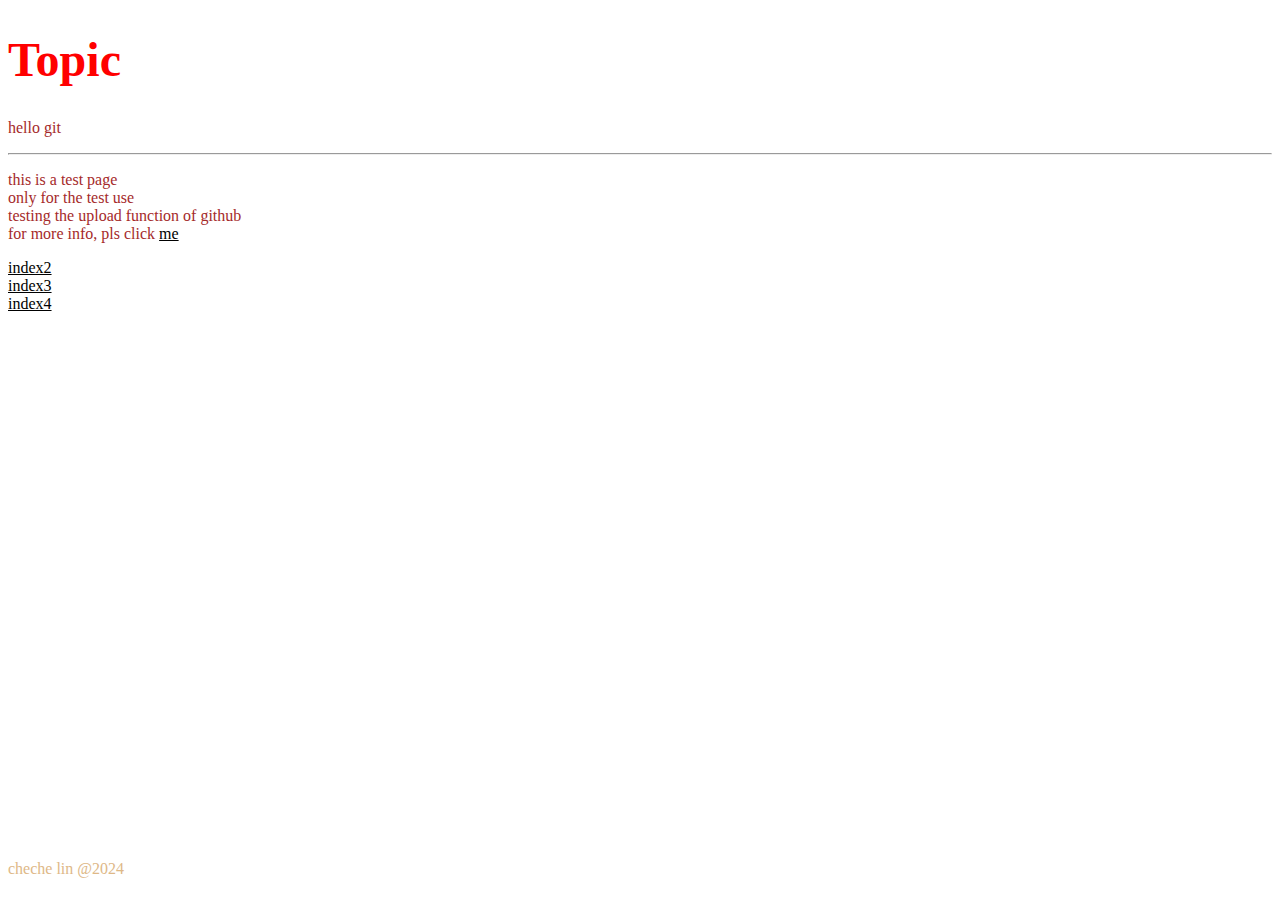
<file: index.html>
<!DOCTYPE html>
<html lang="en">
    <head>
        <meta charset="UTF-8">
        <meta name="viewport" content="width=device-width, initial-scale=1.0">
        <meta http-equiv="X-UA-Compatible" content="ie=edge">
        <title>The Git Test Page 2</title>
        <link rel="stylesheet" href="css/all.css">
    </head>
<body>
    <h1>Topic</h1>
    <p>hello git</p>
    <hr>
    <p>this is a test page<br>
    only for the test use<br>
    testing the upload function of github<br>
    for more info, pls click
        <a href="https://github.com/cclinjlin">
            me
        </a>
    </p>
    <a href="index2.html">index2</a><br>
    <a href="index3.html">index3</a><br>
    <a href="index4.html">index4</a><br>
    
    <footer>
        cheche lin @2024
    </footer>
</body>

</html>
</file>
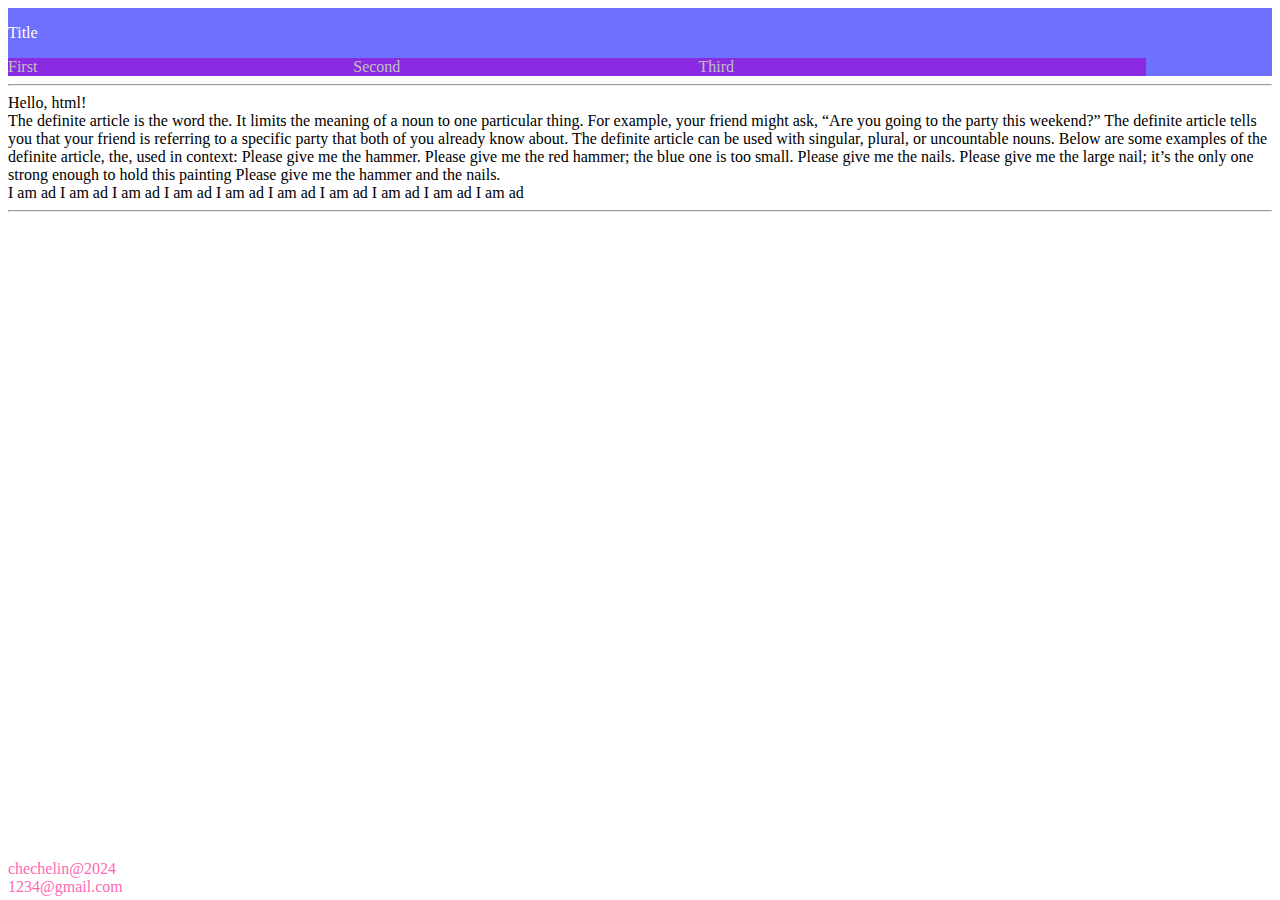
<file: index2.html>
<!DOCTYPE html>
<html lang="en">
    <head>
        <meta charset="UTF-8">
        <meta name="viewport" content="width=device-width, initial-scale=1.0">
        <meta http-equiv="X-UA-Compatible" content="ie=edge">
        <title>The Git Test Page</title>
        <link rel="stylesheet" href="css/all2.css">
    </head>
<body>
    <div id="section_post">
        <div id="header">
            <p>Title</p>
            <span style="width:30%;"></span>
            <div id="nav">
                <span>First</span>
                <span>Second</span>
                <span>Third</span>
            </div>
        </div>
        <hr>
        <div id="main">
            <div id="article">
                Hello, html!<br>
                The definite article is the word the. It limits the meaning of a noun to one 
                particular thing. For example, your friend might ask, “Are you going to the party this 
                weekend?” The definite article tells you that your friend is referring to a specific 
                party that both of you already know about. The definite article can be used with singular, 
                plural, or uncountable nouns. Below are some examples of the definite article, the, used in context:

                Please give me the hammer.
                Please give me the red hammer; the blue one is too small.
                Please give me the nails.
                Please give me the large nail; it’s the only one strong enough to hold this painting
                Please give me the hammer and the nails. 
            </div>
            <div id="aside">
                I am ad I am ad I am ad I am ad I am ad I am ad I am ad I am ad I am ad I am ad
            </div>
        </div>
        <hr>
        <div id="footer">
            <span>chechelin@2024</span>
            <div id="email">
                1234@gmail.com
            </div>
        </div>
    </div>
</body>

</html>
</file>
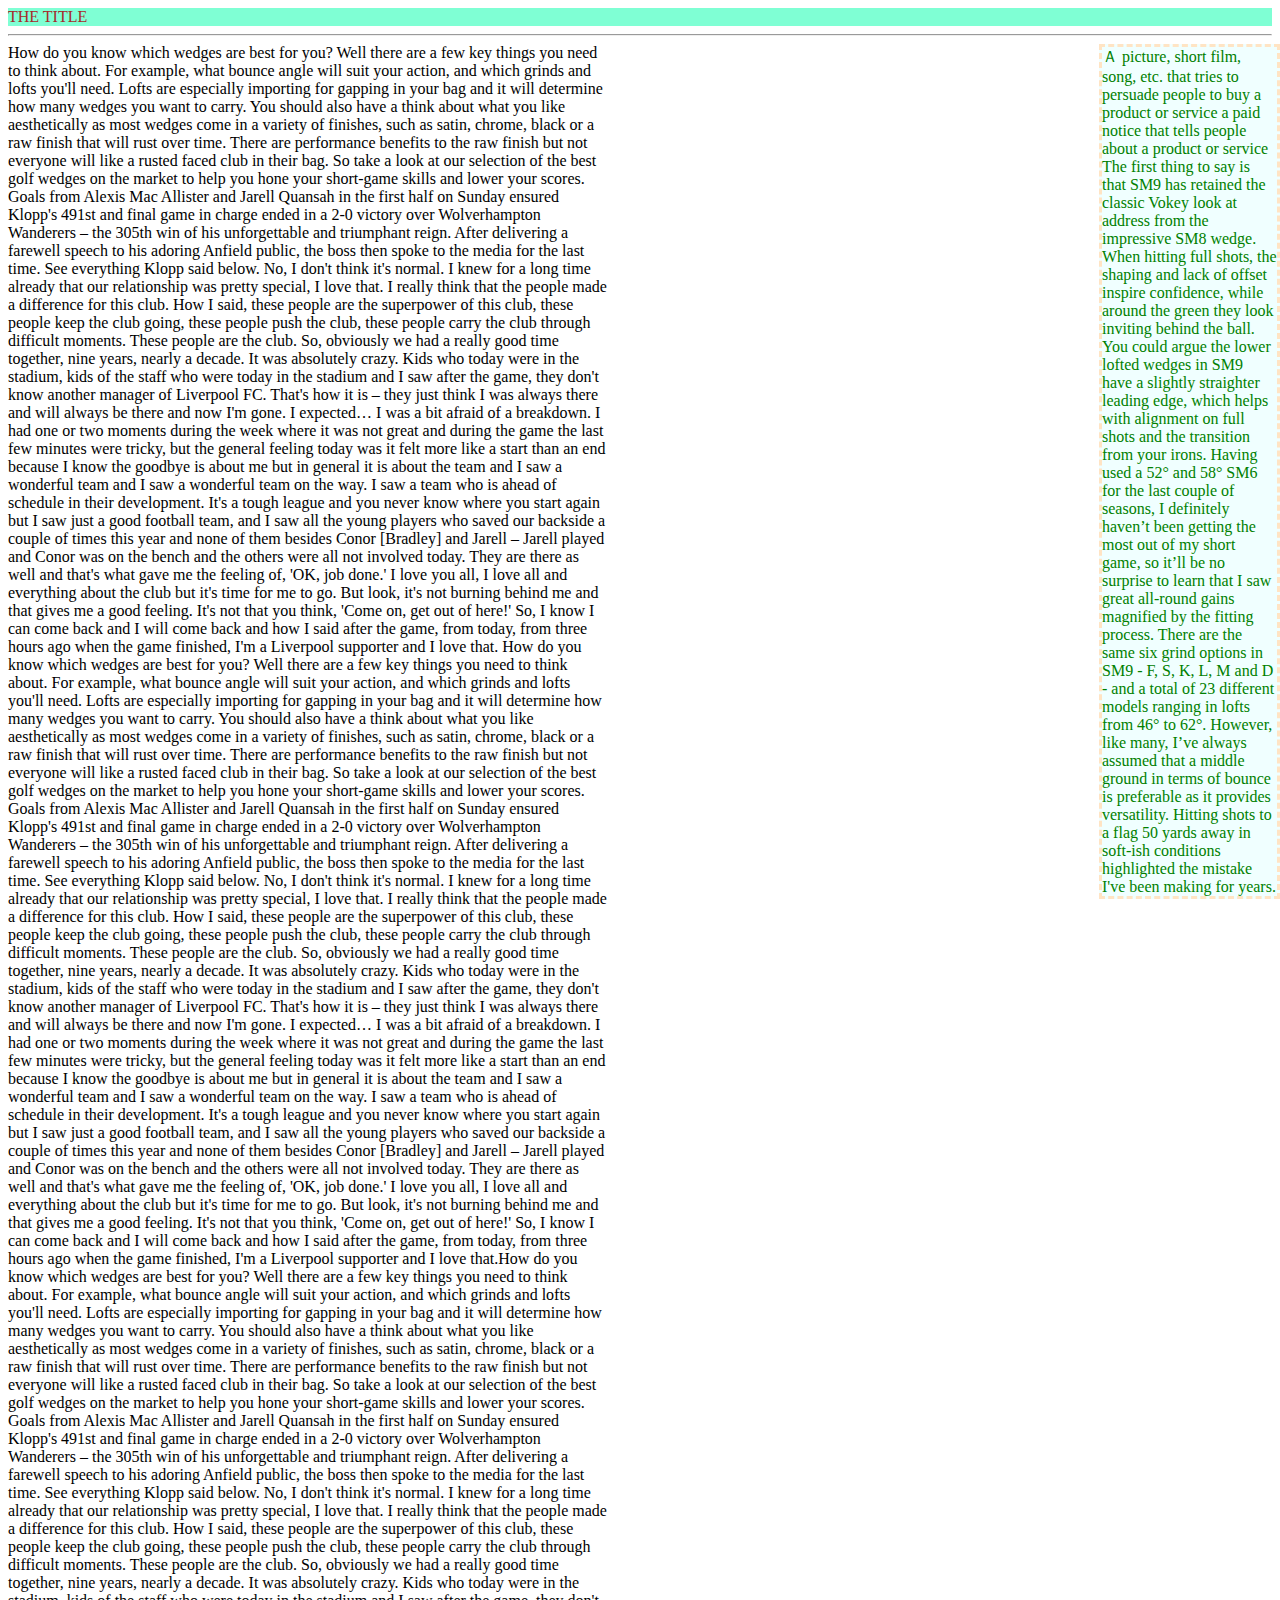
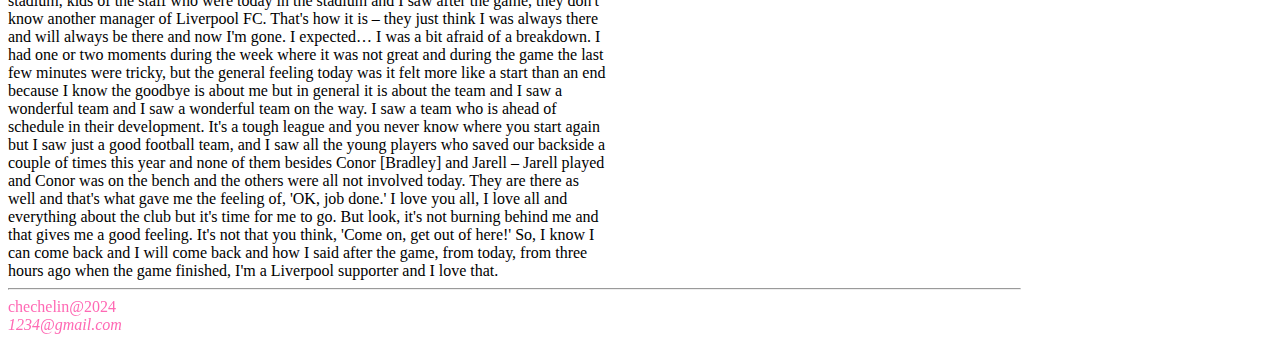
<file: index3.html>
<!DOCTYPE html>
<html>
    <head>
        <meta charset="UTF-8">
        <title>The Git Test Page</title>
        <link rel="stylesheet" href="css/all3.css">
    </head>
<body>
    <div>
        <header>
            <span>THE TITLE</span>
        </header>
        <hr />
        <main>
            <article>
                    How do you know which wedges are best for you? 
                Well there are a few key things you need to think 
                about. For example, what bounce angle will suit your
                action, and which grinds and lofts you'll need. 
                Lofts are especially importing for gapping in your 
                bag and it will determine how many wedges you want 
                to carry.
                You should also have a think about what you like aesthetically 
                as most wedges come in a variety of finishes, such as 
                satin, chrome, black or a raw finish that will rust over 
                time. There are performance benefits to the raw finish but 
                not everyone will like a rusted faced club in their bag. So 
                take a look at our selection of the best golf wedges on the 
                market to help you hone your short-game skills and lower 
                your scores.
                Goals from Alexis Mac Allister and Jarell Quansah in the first 
                half on Sunday ensured Klopp's 491st and final game in 
                charge ended in a 2-0 victory over Wolverhampton Wanderers 
                – the 305th win of his unforgettable and triumphant reign.

                After delivering a farewell speech to his adoring Anfield public, 
                the boss then spoke to the media for the last time.
                See everything Klopp said below.
                No, I don't think it's normal. I knew for a long time 
                already that our relationship was pretty special, I love 
                that. I really think that the people made a difference for 
                this club. How I said, these people are the superpower of this club, these people keep the club going, these people push the club, these people carry the club through difficult moments. These people are the club. So, obviously we had a really good time together, nine years, nearly a decade. It was absolutely crazy. Kids who today were in the stadium, kids of the staff who were today in the stadium and I saw after the game, they don't know another manager of Liverpool FC. That's how it is – they just think I was always there and will always be there and now I'm gone.

                I expected… I was a bit afraid of a breakdown. I had one or 
                two moments during the week where it was not great and 
                during the game the last few minutes were tricky, but the 
                general feeling today was it felt more like a start than an 
                end because I know the goodbye is about me but in general 
                it is about the team and I saw a wonderful team and I saw a
                 wonderful team on the way. I saw a team who is ahead of 
                 schedule in their development. It's a tough league and you 
                 never know where you start again but I saw just a good 
                 football team, and I saw all the young players who saved 
                 our backside a couple of times this year and none of them 
                 besides Conor [Bradley] and Jarell – Jarell played and 
                 Conor was on the bench and the others were all not 
                 involved today. They are there as well and that's what 
                 gave me the feeling of, 'OK, job done.'

                I love you all, I love all and everything about the 
                club but it's time for me to go. But look, it's not burning 
                behind me and that gives me a good feeling. It's not that 
                you think, 'Come on, get out of here!' So, I know I can come
                 back and I will come back and how I said after the game, 
                 from today, from three hours ago when the game finished, 
                 I'm a Liverpool supporter and I love that.
                 How do you know which wedges are best for you? 
                Well there are a few key things you need to think 
                about. For example, what bounce angle will suit your
                action, and which grinds and lofts you'll need. 
                Lofts are especially importing for gapping in your 
                bag and it will determine how many wedges you want 
                to carry.
                You should also have a think about what you like aesthetically 
                as most wedges come in a variety of finishes, such as 
                satin, chrome, black or a raw finish that will rust over 
                time. There are performance benefits to the raw finish but 
                not everyone will like a rusted faced club in their bag. So 
                take a look at our selection of the best golf wedges on the 
                market to help you hone your short-game skills and lower 
                your scores.
                Goals from Alexis Mac Allister and Jarell Quansah in the first 
                half on Sunday ensured Klopp's 491st and final game in 
                charge ended in a 2-0 victory over Wolverhampton Wanderers 
                – the 305th win of his unforgettable and triumphant reign.

                After delivering a farewell speech to his adoring Anfield public, 
                the boss then spoke to the media for the last time.
                See everything Klopp said below.
                No, I don't think it's normal. I knew for a long time 
                already that our relationship was pretty special, I love 
                that. I really think that the people made a difference for 
                this club. How I said, these people are the superpower of this club, these people keep the club going, these people push the club, these people carry the club through difficult moments. These people are the club. So, obviously we had a really good time together, nine years, nearly a decade. It was absolutely crazy. Kids who today were in the stadium, kids of the staff who were today in the stadium and I saw after the game, they don't know another manager of Liverpool FC. That's how it is – they just think I was always there and will always be there and now I'm gone.

                I expected… I was a bit afraid of a breakdown. I had one or 
                two moments during the week where it was not great and 
                during the game the last few minutes were tricky, but the 
                general feeling today was it felt more like a start than an 
                end because I know the goodbye is about me but in general 
                it is about the team and I saw a wonderful team and I saw a
                 wonderful team on the way. I saw a team who is ahead of 
                 schedule in their development. It's a tough league and you 
                 never know where you start again but I saw just a good 
                 football team, and I saw all the young players who saved 
                 our backside a couple of times this year and none of them 
                 besides Conor [Bradley] and Jarell – Jarell played and 
                 Conor was on the bench and the others were all not 
                 involved today. They are there as well and that's what 
                 gave me the feeling of, 'OK, job done.'

                I love you all, I love all and everything about the 
                club but it's time for me to go. But look, it's not burning 
                behind me and that gives me a good feeling. It's not that 
                you think, 'Come on, get out of here!' So, I know I can come
                 back and I will come back and how I said after the game, 
                 from today, from three hours ago when the game finished, 
                 I'm a Liverpool supporter and I love that.How do you know which wedges are best for you? 
                 Well there are a few key things you need to think 
                 about. For example, what bounce angle will suit your
                 action, and which grinds and lofts you'll need. 
                 Lofts are especially importing for gapping in your 
                 bag and it will determine how many wedges you want 
                 to carry.
                 You should also have a think about what you like aesthetically 
                 as most wedges come in a variety of finishes, such as 
                 satin, chrome, black or a raw finish that will rust over 
                 time. There are performance benefits to the raw finish but 
                 not everyone will like a rusted faced club in their bag. So 
                 take a look at our selection of the best golf wedges on the 
                 market to help you hone your short-game skills and lower 
                 your scores.
                 Goals from Alexis Mac Allister and Jarell Quansah in the first 
                 half on Sunday ensured Klopp's 491st and final game in 
                 charge ended in a 2-0 victory over Wolverhampton Wanderers 
                 – the 305th win of his unforgettable and triumphant reign.
 
                 After delivering a farewell speech to his adoring Anfield public, 
                 the boss then spoke to the media for the last time.
                 See everything Klopp said below.
                 No, I don't think it's normal. I knew for a long time 
                 already that our relationship was pretty special, I love 
                 that. I really think that the people made a difference for 
                 this club. How I said, these people are the superpower of this club, these people keep the club going, these people push the club, these people carry the club through difficult moments. These people are the club. So, obviously we had a really good time together, nine years, nearly a decade. It was absolutely crazy. Kids who today were in the stadium, kids of the staff who were today in the stadium and I saw after the game, they don't know another manager of Liverpool FC. That's how it is – they just think I was always there and will always be there and now I'm gone.
 
                 I expected… I was a bit afraid of a breakdown. I had one or 
                 two moments during the week where it was not great and 
                 during the game the last few minutes were tricky, but the 
                 general feeling today was it felt more like a start than an 
                 end because I know the goodbye is about me but in general 
                 it is about the team and I saw a wonderful team and I saw a
                  wonderful team on the way. I saw a team who is ahead of 
                  schedule in their development. It's a tough league and you 
                  never know where you start again but I saw just a good 
                  football team, and I saw all the young players who saved 
                  our backside a couple of times this year and none of them 
                  besides Conor [Bradley] and Jarell – Jarell played and 
                  Conor was on the bench and the others were all not 
                  involved today. They are there as well and that's what 
                  gave me the feeling of, 'OK, job done.'
 
                 I love you all, I love all and everything about the 
                 club but it's time for me to go. But look, it's not burning 
                 behind me and that gives me a good feeling. It's not that 
                 you think, 'Come on, get out of here!' So, I know I can come
                  back and I will come back and how I said after the game, 
                  from today, from three hours ago when the game finished, 
                  I'm a Liverpool supporter and I love that.
            </article>
            <aside>
                Ａ picture, short film, song, etc. that tries to 
                persuade people to buy a product or service
                a paid notice that tells people about a product or service
                The first thing to say is that SM9 has retained the classic 
                Vokey look at address from the impressive SM8 wedge. 
                When hitting full shots, the shaping and lack of offset 
                inspire confidence, while around the green they look 
                inviting behind the ball. You could argue the lower lofted 
                wedges in SM9 have a slightly straighter leading edge, 
                which helps with alignment on full shots and the transition 
                from your irons.
                Having used a 52° and 58° SM6 for the last couple of seasons, 
                I definitely haven’t been getting the most out of my short 
                game, so it’ll be no surprise to learn that I saw great 
                all-round gains magnified by the fitting process. 

                There are the same six grind options 
                in SM9 - F, S, K, L, M and D - and a total of 23 
                different models ranging in lofts from 46° to 62°. 
                However, like many, I’ve always assumed that a middle 
                ground in terms of bounce is preferable as it provides 
                versatility. Hitting shots to a flag 50 yards away in 
                soft-ish conditions highlighted the mistake I've been making 
                for years. 
            </aside>
        </main>
        <hr align="left" width="80%"/>
        <footer>
            <span>chechelin@2024</span>
            <address>1234@gmail.com</address>
        </footer>
    </div>
</body>

</html>
</file>
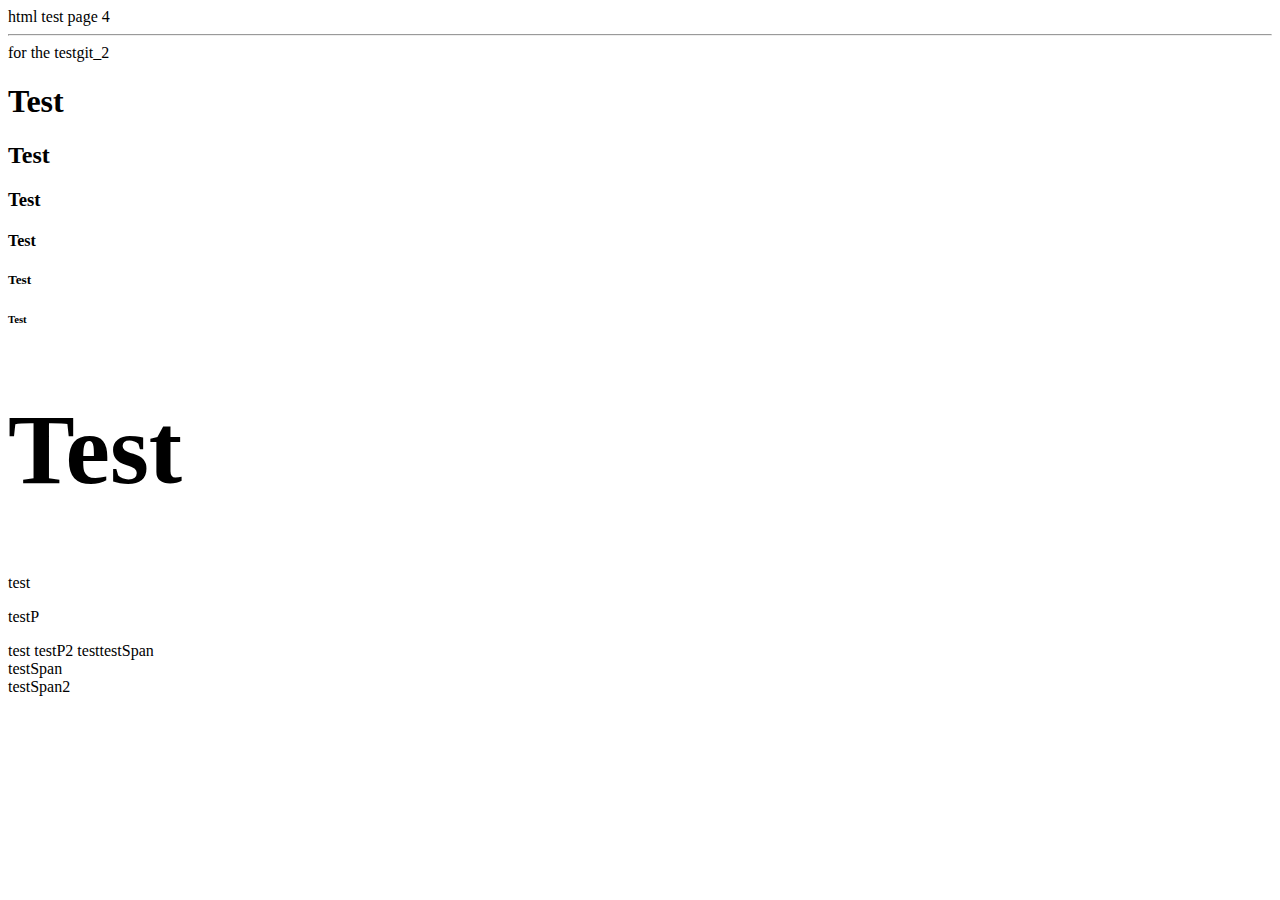
<file: index4.html>
<!DOCTYPE html>
<html>
    <head>
        <title>HTML page 4</title>
        <meta charset="UTF-8">
    </head>
    <body>
        html test page 4<br>
        <hr>
        for the testgit_2
        <!--test-->
        <h1>Test</h1>
        <h2>Test</h2>
        <h3>Test</h3>
        <h4>Test</h4>
        <h5>Test</h5>
        <h6>Test</h6>
        <h1 style="font-size: 100px;">Test</h1>


        <p>test</p><p>testP</p>

        <p style="display: inline;">test</p>
        <p style="display: inline;">testP2</p>


        <span>test</span><span>testSpan</span>

        <span style="display: block;">testSpan</span>
        <span style="display: block;">testSpan2</span>
    </body>
</html>
</file>
<file: css/all.css>
body{
    color: blue
}
h1{
    color: red;

    font-size: xxx-large
}
p{
    color: brown;

    font-size: medium;
}
footer{
    color: burlywood;
    position: absolute;
    bottom: 0;
    width: 100%;
    height: 2.5rem;
}
a{
    color:black;
}
</file>
<file: css/all2.css>
#header{
    background-color: rgba(0, 0, 255, 0.56);
    color: white;
    span{
        width: 30%;
        display: inline-block;
    }
}
p{
    width: 30%;
    display: inline-block;
}
#nav{
    width: 90%;
    display: inline-block;
    background-color: blueviolet;
    color: silver;
}
#footer{
    color: hotpink;
    position: absolute;
    bottom: 0;
    width: 100%;
    height: 2.5rem;
}
</file>
<file: css/all3.css>
header{
    background-color: aquamarine;
    color: brown;
}
article{
    display: inline-block;
    width: 600px;
}
aside{
    display: inline-block;
    width: 175px;
    position: fixed;
    right: 0;
    color: green;
    border-style: dashed;
    border-color: bisque;
    background-color: azure;
}
footer{
    color: hotpink;
    position: relative;
    bottom: 0;
    width: 100%;
    height: 2.5rem;
}
</file>
